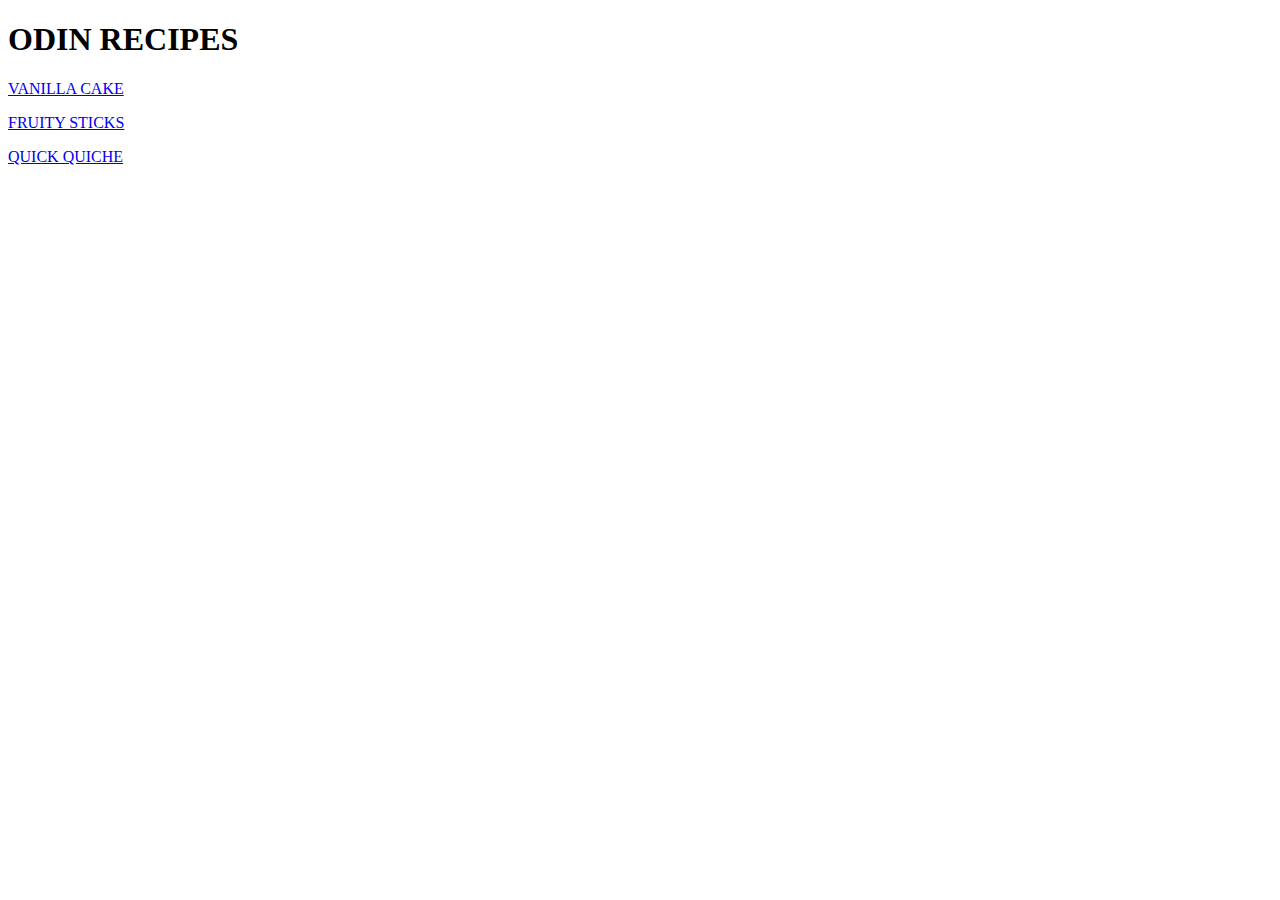
<file: index.html>
<!DOCTYPE html>
<html lang="en">
<head>
    <meta charset="UTF-8">
    <meta http-equiv="X-UA-Compatible" content="IE=edge">
    <meta name="viewport" content="width=device-width, initial-scale=1.0">
    <title>Document</title>
</head>
<body>
    <h1>ODIN RECIPES</h1>
    <p><a href="./recipes/Vanilla_cake.html">VANILLA CAKE</a></p>
    <p><a href="./recipes/fruity_sticks.html">FRUITY STICKS</a></p>
    <p><a href="./recipes/quick_quiche.html">QUICK QUICHE</a></p>
</body>
</html>
</file>
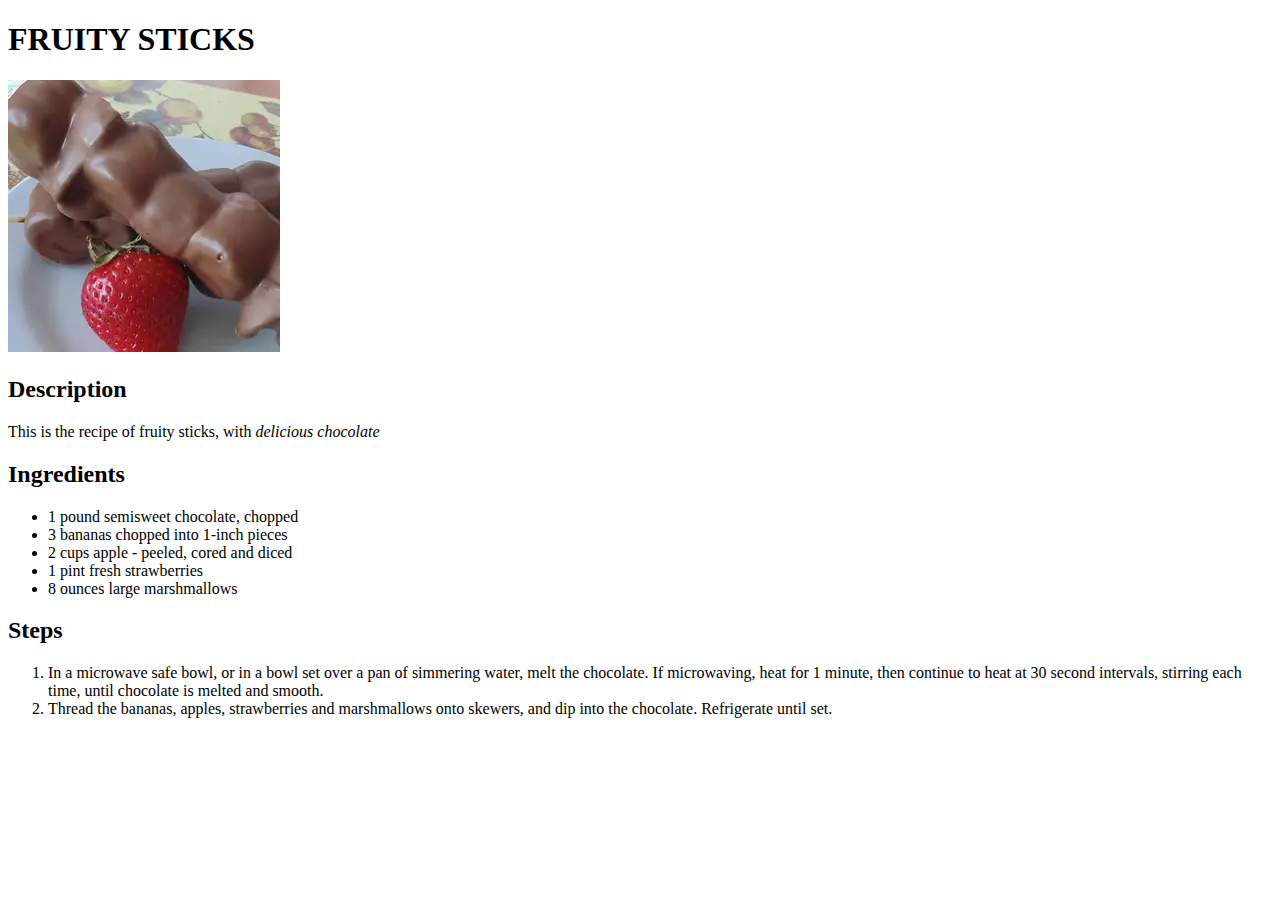
<file: recipes/fruity_sticks.html>
<!DOCTYPE html>
<html lang="en">
<head>
    <meta charset="UTF-8">
    <meta http-equiv="X-UA-Compatible" content="IE=edge">
    <meta name="viewport" content="width=<device-width>, initial-scale=1.0">
    <title>Document</title>
</head>
<body>
    <h1>FRUITY STICKS</h1>
    <img src="./image1.jpg">

    <h2>Description</h2>
    <p>This is the recipe of fruity sticks, with <em>delicious chocolate</em></p>

    <h2>Ingredients</h2>
    <ul>
        <li>1 pound semisweet chocolate, chopped</li>
        <li>3 bananas chopped into 1-inch pieces</li>
        <li>2 cups apple - peeled, cored and diced</li>
        <li>1 pint fresh strawberries</li>
        <li>8 ounces large marshmallows</li>
    </ul>

    <h2>Steps</h2>
    <ol>
        <li>In a microwave safe bowl, or in a bowl set over a pan of simmering water, 
            melt the chocolate. If microwaving, heat for 1 minute, then continue to heat at 
            30 second intervals, stirring each time, until chocolate is melted and smooth.</li>
        <li>Thread the bananas, apples, strawberries and marshmallows onto skewers, 
            and dip into the chocolate. Refrigerate until set.</li>
    </ol>
    
    
</body>
</html>
</file>
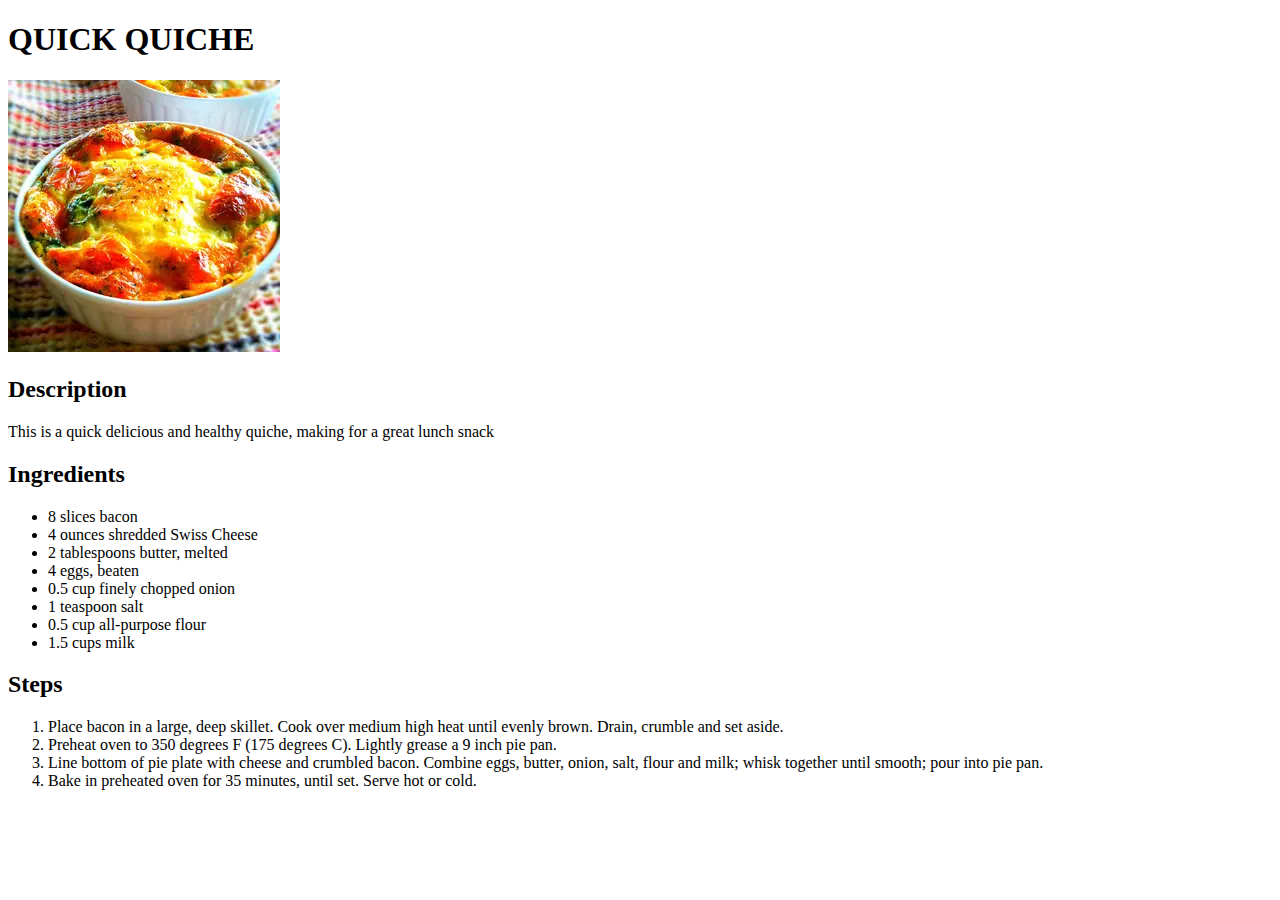
<file: recipes/quick_quiche.html>
<!DOCTYPE html>
<html lang="en">
<head>
    <meta charset="UTF-8">
    <meta http-equiv="X-UA-Compatible" content="IE=edge">
    <meta name="viewport" content="width=device-width, initial-scale=1.0">
    <title>Document</title>
</head>
<body>
    <h1>QUICK QUICHE</h1>
    <img src="./image2.jpg">

    <h2>Description</h2>
    <p>This is a quick delicious and healthy quiche, making for a great lunch snack</p>

    <h2>Ingredients</h2>
    <ul>
        <li>8 slices bacon</li>
        <li>4 ounces shredded Swiss Cheese</li>
        <li>2 tablespoons butter, melted</li>
        <li>4 eggs, beaten</li>
        <li>0.5 cup finely chopped onion</li>
        <li>1 teaspoon salt</li>
        <li>0.5 cup all-purpose flour</li>
        <li>1.5 cups milk</li>
    </ul>

    <h2>Steps</h2>
    <ol>
        <li>Place bacon in a large, deep skillet. 
            Cook over medium high heat until evenly brown. Drain, crumble and set aside.</li>
        <li>Preheat oven to 350 degrees F (175 degrees C). Lightly grease a 9 inch pie pan.</li>
        <li>Line bottom of pie plate with cheese and crumbled bacon.
             Combine eggs, butter, onion, salt, flour and milk; whisk together until smooth;
             pour into pie pan.</li>
        <li>Bake in preheated oven for 35 minutes, until set. Serve hot or cold.</li>
    </ol>
    
</body>
</html>
</file>
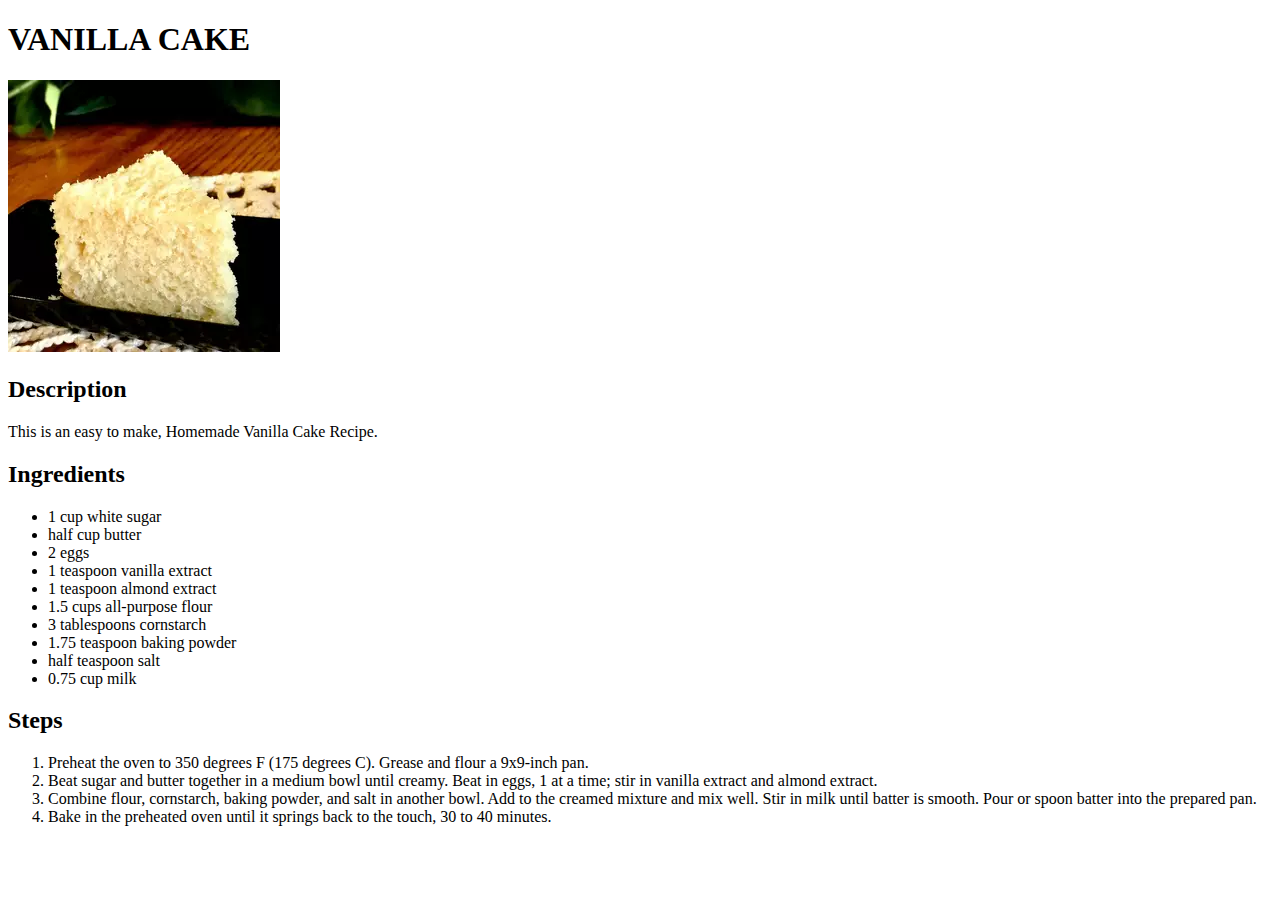
<file: recipes/Vanilla_cake.html>
<!DOCTYPE html>
<html lang="en">
<head>
    <meta charset="UTF-8">
    <meta http-equiv="X-UA-Compatible" content="IE=edge">
    <meta name="viewport" content="width=<device-width>, initial-scale=1.0">
    <title>Document</title>
</head>
<body>
    <h1>VANILLA CAKE</h1>
    <img src="./image.jpg">

    <h2>Description</h2>
    <p>This is an easy to make, Homemade Vanilla Cake Recipe.</p>

    <h2>Ingredients</h2>
    <ul>
        <li>1 cup white sugar</li>
        <li>half cup butter</li>
        <li>2 eggs</li>
        <li>1 teaspoon vanilla extract</li>
        <li>1 teaspoon almond extract</li>
        <li>1.5 cups all-purpose flour</li>
        <li>3 tablespoons cornstarch</li>
        <li>1.75 teaspoon baking powder</li>
        <li>half teaspoon salt</li>
        <li>0.75 cup milk</li>
    </ul>

    <h2>Steps</h2>
    <ol>
        <li>Preheat the oven to 350 degrees F (175 degrees C). Grease and flour a 9x9-inch pan.</li>
        <li>Beat sugar and butter together in a medium bowl until creamy. 
            Beat in eggs, 1 at a time; stir in vanilla extract and almond extract.</li>
        <li>Combine flour, cornstarch, baking powder, and salt in another bowl. Add to the 
            creamed mixture and mix well.
             Stir in milk until batter is smooth. Pour or spoon batter into the prepared pan.</li>
        <li>Bake in the preheated oven until it springs back to the touch, 30 to 40 minutes.</li>
    </ol>

</body>
</html>
</file>
